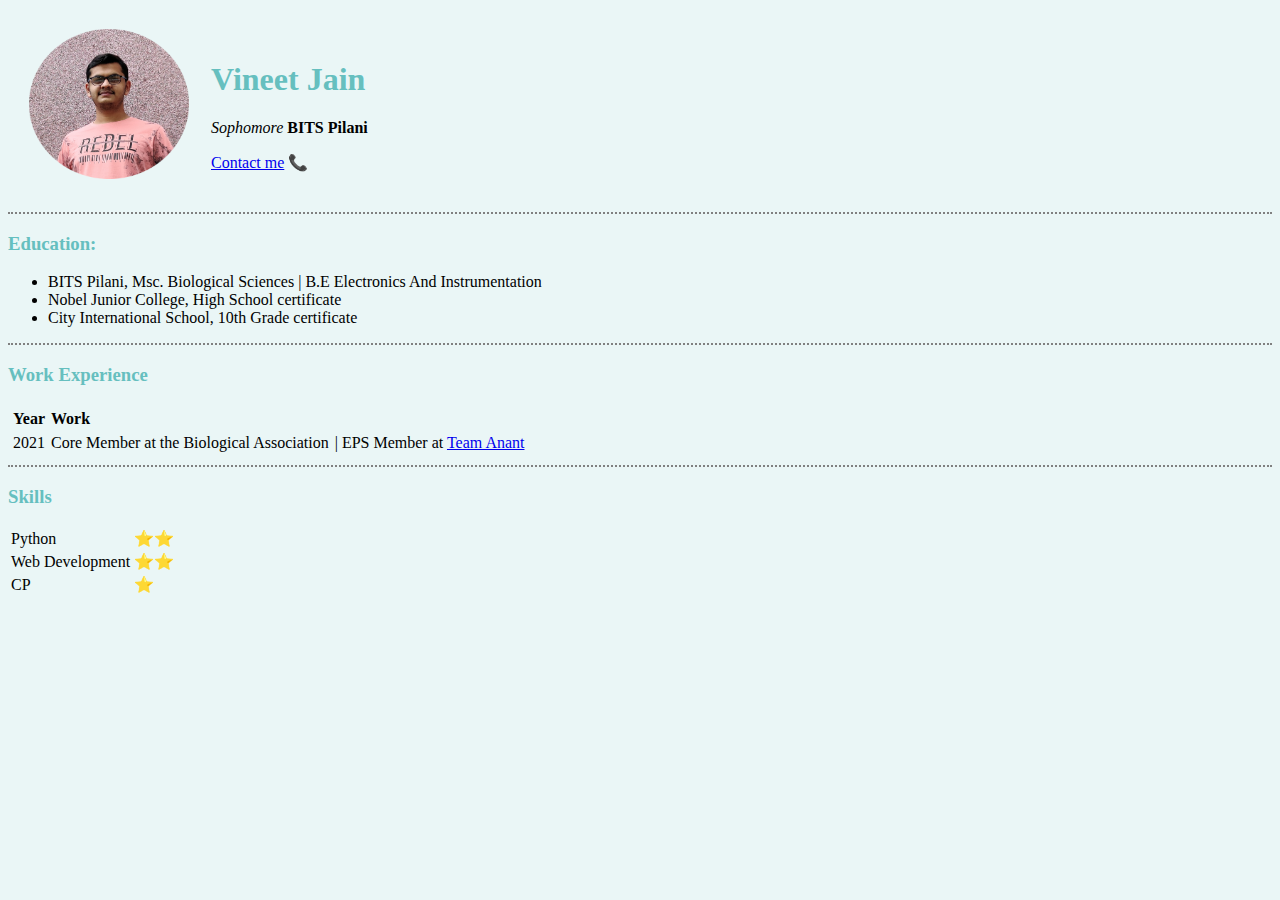
<file: index.html>
<!DOCTYPE html>
<html lang="en" dir="ltr">
  <head>
    <meta charset="utf-8">
    <meta name="description" content="This website is about A BITS Pilani student Mr. Vineet Jain.">
    <title>Vineet's site</title>
    <link rel="stylesheet" href="css/style.css">
  </head>
  <body>
    <table cellspacing ="20">
      <tr>
        <td><img src="Layer 1.png" alt="Not found" width="160" height="150"></td>
        <td><h1>Vineet Jain</h1>
          <p><em> Sophomore </em><strong>BITS Pilani</strong></p>
          <a href="Contact.html">Contact me</a> 📞
        </td>
      </tr>
    </table>
    <hr>
    <p><h3>Education:</h3></p>
    <p>
      <ul>
        <li>BITS Pilani, Msc. Biological Sciences | B.E Electronics And Instrumentation</li>
        <li>Nobel Junior College, High School certificate</li>
        <li>City International School, 10th Grade certificate</li>
      </ul>
    </p>
    <hr>
    <p><h3>Work Experience</H3></p>
    <table cellspacing ="4">
    <!--  <thead>
        <tr>
          <th>Year</th>
          <th>Work</th>
        </tr>
      </thead>  -->
      <tbody>
        <tr>
          <td><b>Year</b></td>
          <td><b>Work</b></td>
        </tr>
        <tr>
          <td>2021</td><td>Core Member at the Biological Association</td><td>| EPS Member at <a href="https://team-anant.org">Team Anant</a></td>
        </tr>
      </tbody>
    </table>
    <hr>
    <p><h3>Skills</h3></p>
    <table>
      <tr>
        <td>Python</td>
        <td>⭐⭐</td>
      </tr>
      <tr>
        <td>Web Development</td>
        <td>⭐⭐</td>
      </tr>
      <tr>
        <td>CP</td>
        <td>⭐</td>
      </tr>
    </table>
  </body>
</html>
</file>
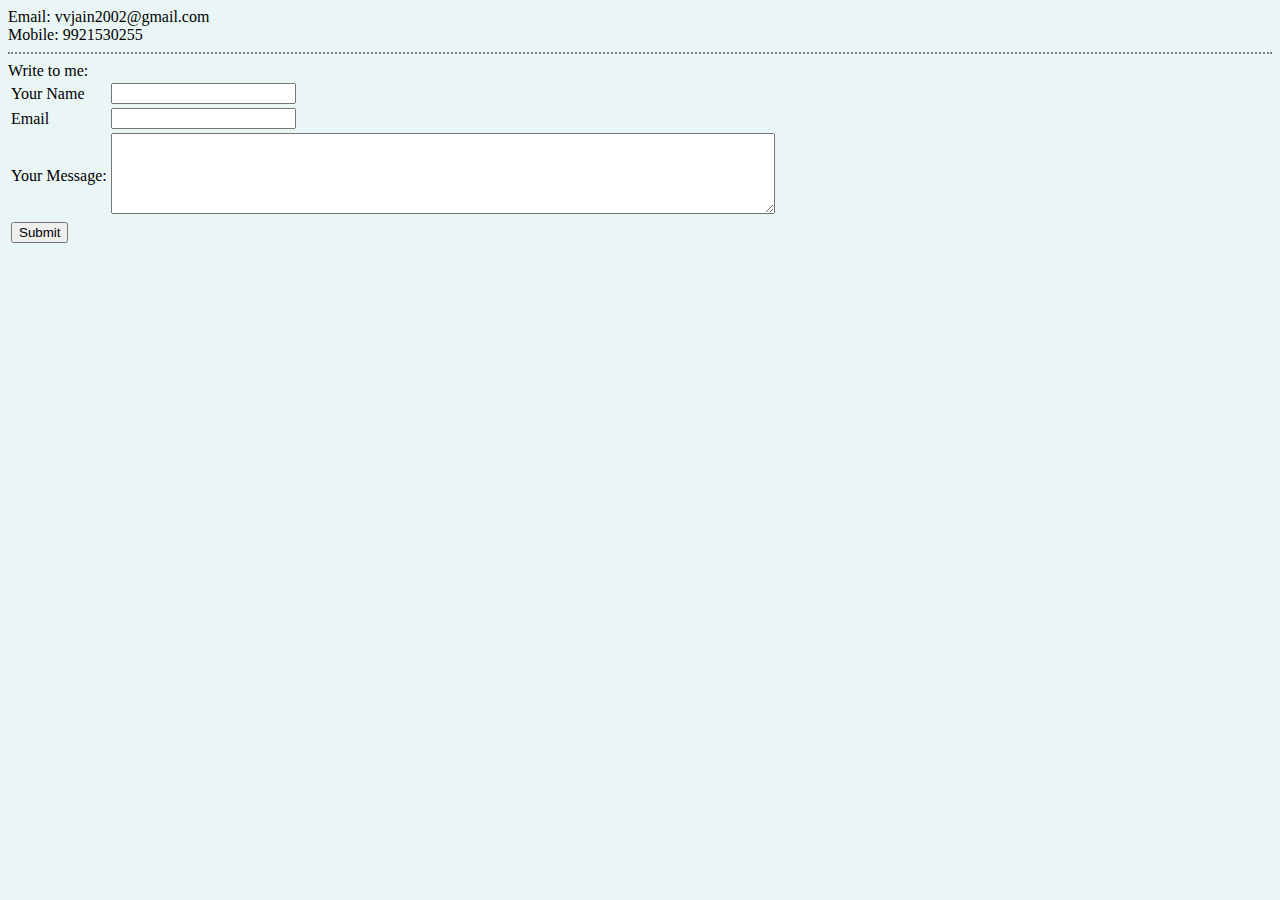
<file: Contact.html>
<!DOCTYPE html>
<!DOCTYPE html>
<html>
  <head>
    <meta charset="utf-8">
    <title>Contact me</title>
    <link rel="stylesheet" href="css/style.css">
  </head>
  <body>
    Email: vvjain2002@gmail.com
    <br>
    Mobile: 9921530255
    <hr>
    <form action="mailto:vvjain2002@gmail.com" method="post" enctype="text/plain">
      <label>Write to me:</label>
      <table>
        <tr>
        <td><label>Your Name</label></td>
        <td><input type="text" name="yourName" value=""></td>
        </tr>
        <tr>
          <td><label>Email</label></td>
          <td><input type="email" name="yourEmail" value=""></td>
        </tr>
        <tr>
          <td><label>Your Message:</label><br></td>
          <td><textarea name="yourMessage" rows="5" cols="80"></textarea></td>
        </tr>
        <tr>
          <td><input type="submit"></td>
        </tr>
      </table>
    </form>
  </body>
</html>
</file>
<file: css/style.css>
body{
  background-color:#EAF6F6;
}
hr{
  border-style: none;
  border-top-style: dotted;
  border-color: Grey;
  border-width: 2px;
  width: 100%;
}
h1{
  color: #66BFBF;
}
H3{
  color: #66BFBF
}
</file>
